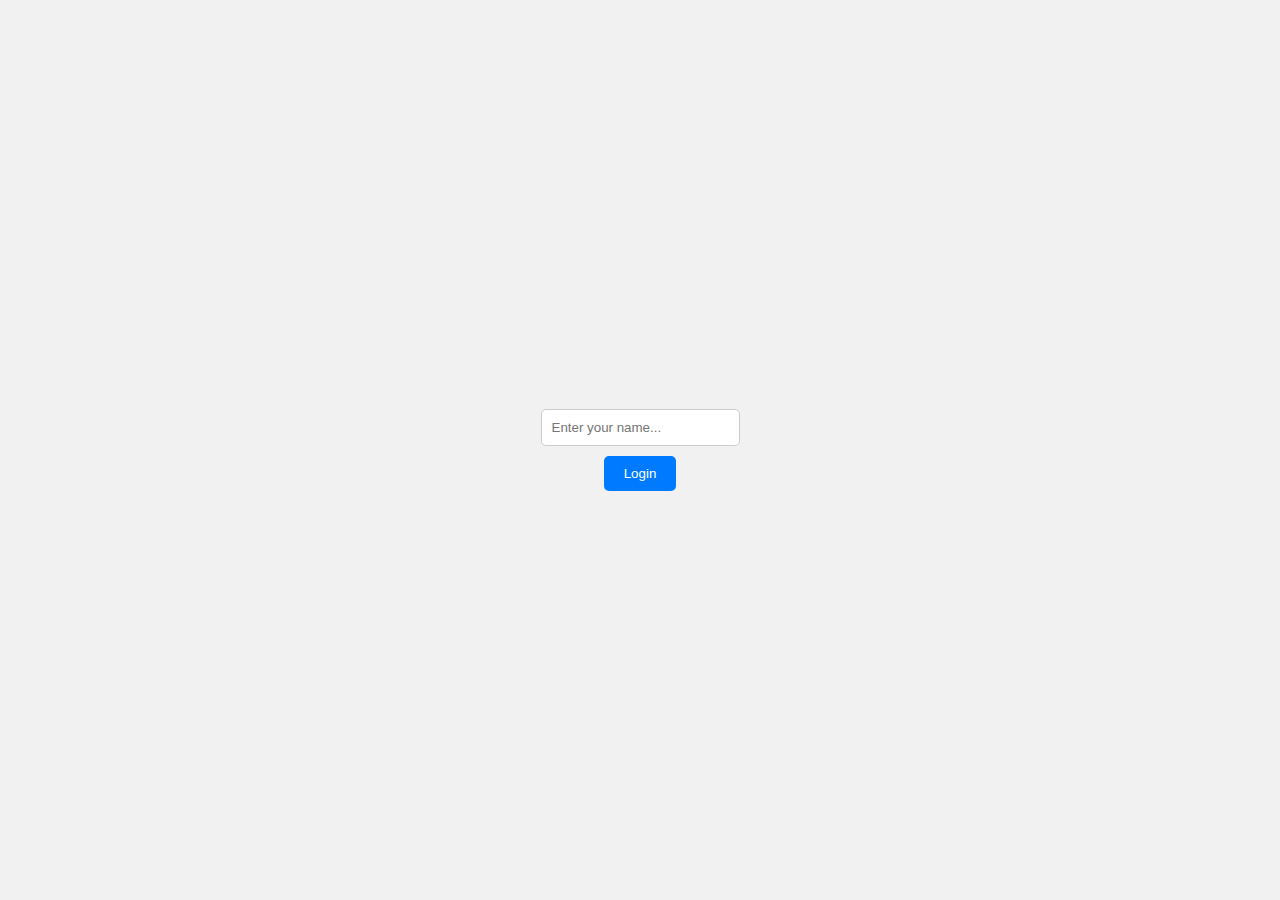
<file: chatui/src/main/resources/static/index.html>
<!DOCTYPE html>
<html lang="en">
<head>
    <meta charset="UTF-8">
    <meta name="viewport" content="width=device-width, initial-scale=1.0">
    <title>Chat Application</title>
    <link rel="stylesheet" href="styles.css">
</head>
<body>
<div id="loginContainer" class="login-container">
    <input type="text" id="userNameInput" placeholder="Enter your name...">
    <button onclick="login()">Login</button>
</div>
<div id="chatContainer" class="chat-container" style="display: none;">
    <div class="header">
        <span>Welcome, <span id="userNameDisplay"></span>!</span>
        <button onclick="logout()">Logout</button>
    </div>
    <div class="messages" id="messages">
    </div>
    <div class="input-container">
        <input type="text" id="messageInput" placeholder="Type a message...">
        <button onclick="sendMessage()">Send</button>
    </div>
</div>
<script src="script.js"></script>
</body>
</html>
</file>
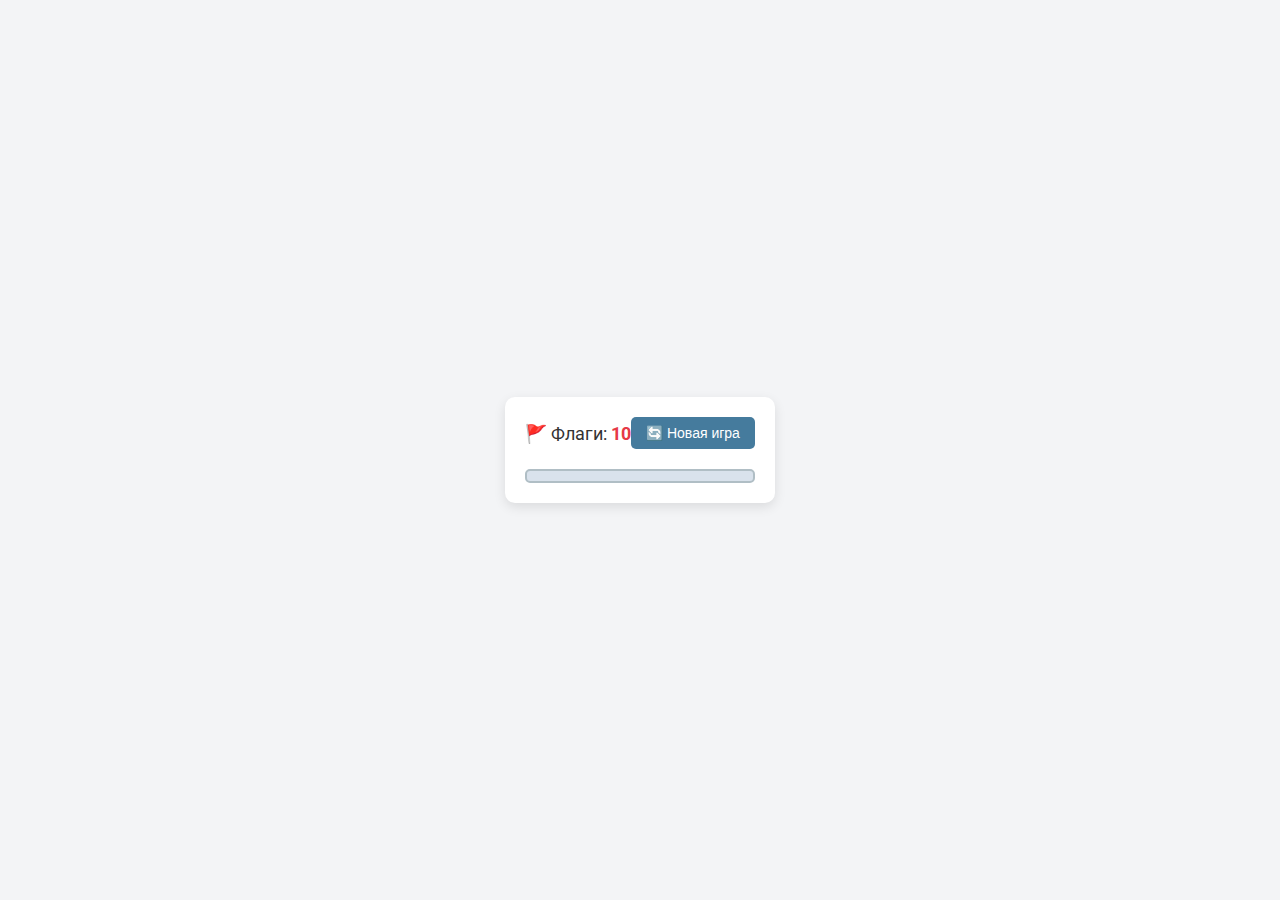
<file: minesweeper/src/main/resources/static/index.html>
<!DOCTYPE html>
<html lang="en">
<head>
    <meta charset="UTF-8">
    <meta name="viewport" content="width=device-width, initial-scale=1.0">
    <title>Сапёр</title>
    <link href="https://fonts.googleapis.com/css2?family=Roboto:wght@400;500;700&display=swap" rel="stylesheet">
    <link rel="stylesheet" href="styles.css">
</head>
<body>
<div class="game-container">
    <div id="gameInfo">
        <p><span class="flag-icon">🚩</span> Флаги:  <span id="flagCount">10</span></p>
        <button onclick="initGame()">🔄 Новая игра</button>
    </div>
    <div id="board"></div>
</div>
<div id="gameOverModal" class="modal">
    <div class="modal-content">
        <h2>Вы проиграли!</h2>
        <p>Попробуйте ещё раз!</p>
        <button onclick="closeModal()">Закрыть</button>
    </div>
</div>
<script src="script.js"></script>
</body>
</html>
</file>
<file: chatui/src/main/resources/static/styles.css>
body {
    margin: 0;
    font-family: Arial, sans-serif;
    display: flex;
    flex-direction: column;
    height: 100vh;
}

.login-container {
    display: flex;
    flex-direction: column;
    justify-content: center;
    align-items: center;
    height: 100vh;
    background-color: #f1f1f1;
}

.login-container input {
    padding: 10px;
    margin-bottom: 10px;
    border: 1px solid #ccc;
    border-radius: 5px;
}

.login-container button {
    padding: 10px 20px;
    border: none;
    background-color: #007bff;
    color: #fff;
    border-radius: 5px;
    cursor: pointer;
}

.login-container button:hover {
    background-color: #0056b3;
}

.chat-container {
    display: flex;
    flex-direction: column;
    height: 100%;
}

.header {
    display: flex;
    justify-content: space-between;
    align-items: center;
    padding: 10px;
    background-color: #007bff;
    color: white;
}

.messages {
    flex: 1;
    overflow-y: auto;
    padding: 10px;
    background-color: #f1f1f1;
    border-bottom: 1px solid #ccc;
}

.message {
    margin-bottom: 10px;
    padding: 10px;
    background-color: #fff;
    border: 1px solid #ddd;
    border-radius: 5px;
    max-width: 70%;
}

.message.own {
    margin-left: auto;
    background-color: #d1f7c4;
}

.message.other {
    margin-right: auto;
}

.input-container {
    display: flex;
    padding: 10px;
    background-color: #fff;
    border-top: 1px solid #ccc;
}

.input-container input {
    flex: 1;
    padding: 10px;
    border: 1px solid #ccc;
    border-radius: 5px;
    margin-right: 10px;
}

.input-container button {
    padding: 10px 15px;
    border: none;
    background-color: #007bff;
    color: #fff;
    border-radius: 5px;
    cursor: pointer;
}

.input-container button:hover {
    background-color: #0056b3;
}
</file>
<file: minesweeper/src/main/resources/static/styles.css>
/* Общий стиль */
* {
    box-sizing: border-box;
    margin: 0;
    padding: 0;
}

body {
    display: flex;
    justify-content: center;
    align-items: center;
    height: 100vh;
    background-color: #f3f4f6;
    font-family: 'Roboto', sans-serif;
    color: #333;
    overflow: hidden;
}

.game-container {
    text-align: center;
    background-color: #ffffff;
    border-radius: 10px;
    box-shadow: 0px 4px 12px rgba(0, 0, 0, 0.1);
    padding: 20px;
}

/* Информационная панель */
#gameInfo {
    display: flex;
    justify-content: space-between;
    align-items: center;
    margin-bottom: 20px;
    font-size: 18px;
}

#flagCount {
    font-weight: bold;
    color: #e63946;
}

button {
    padding: 8px 15px;
    border: none;
    border-radius: 5px;
    background-color: #457b9d;
    color: #ffffff;
    font-weight: 500;
    font-size: 14px;
    cursor: pointer;
    transition: background-color 0.3s ease;
}

button:hover {
    background-color: #1d3557;
}

/* Настройка сетки игрового поля */
#board {
    display: grid;
    gap: 2px;
    background-color: #d9e2ec;
    border: 2px solid #b0bec5;
    border-radius: 5px;
    padding: 5px;
    justify-content: center;
    /* Ширина сетки зависит от числа колонок в игре, например, 10 колонок */
    grid-template-columns: repeat(auto-fill, minmax(30px, 1fr));
    max-width: 100%;
}

/* Стиль клеток */
.cell {
    width: 30px;
    height: 30px;
    display: flex;
    align-items: center;
    justify-content: center;
    font-size: 18px;
    font-weight: bold;
    color: #333;
    background-color: #ffffff;
    border: 1px solid #ccc;
    border-radius: 3px;
    cursor: pointer;
    transition: background-color 0.2s ease, transform 0.2s ease;
}

/* Стили для открытых, помеченных и минных клеток */
.cell.revealed {
    background-color: #f1faee;
    color: #1d3557;
    cursor: default;
}

.cell.mine {
    color: #e63946;
}

.cell.flagged {
    color: #e63946;
    font-size: 20px;
}

.cell:hover:not(.revealed) {
    background-color: #a8dadc;
    transform: scale(1.05);
}

/* Стили текста и иконок */
.flag-icon {
    font-size: 18px;
    color: #e63946;
}

/* Стиль для модального окна */
.modal {
    display: none; /* Скрыто по умолчанию */
    position: fixed;
    top: 0;
    left: 0;
    width: 100%;
    height: 100%;
    background-color: rgba(0, 0, 0, 0.6); /* Полупрозрачный чёрный фон */
    justify-content: center;
    align-items: center;
    z-index: 1000; /* Поверх всего остального контента */
}

.modal-content {
    background-color: #ffffff;
    padding: 20px;
    border-radius: 10px;
    text-align: center;
    width: 80%;
    max-width: 300px;
    box-shadow: 0px 4px 12px rgba(0, 0, 0, 0.2);
}

.modal-content h2 {
    color: #e63946; /* Красный цвет для акцента */
    font-size: 24px;
    margin-bottom: 10px;
}

.modal-content p {
    font-size: 16px;
    margin-bottom: 20px;
    color: #333;
}

.modal-content button {
    padding: 10px 20px;
    border: none;
    border-radius: 5px;
    background-color: #457b9d;
    color: #ffffff;
    font-weight: 500;
    font-size: 14px;
    cursor: pointer;
    transition: background-color 0.3s ease;
}

.modal-content button:hover {
    background-color: #1d3557;
}
</file>
